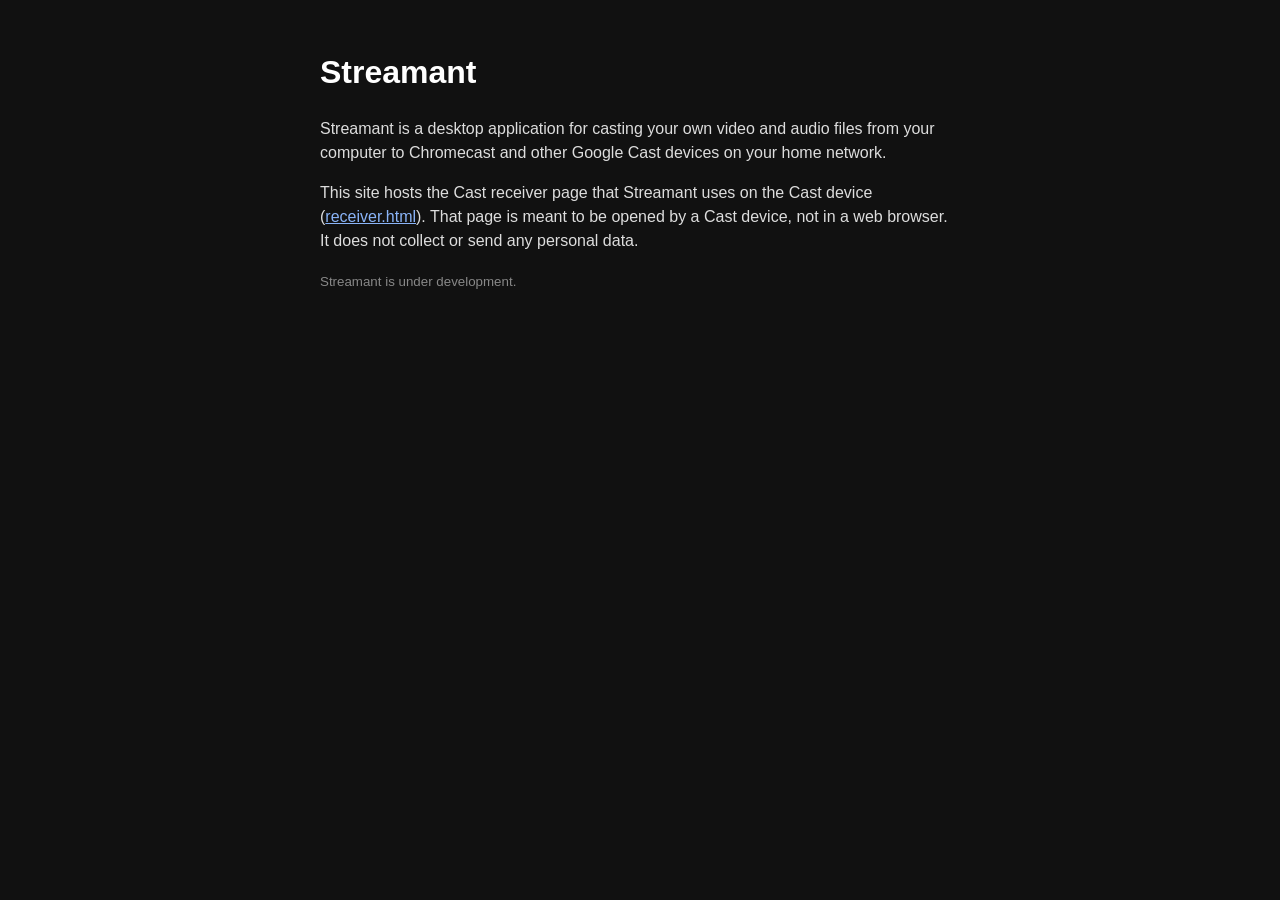
<file: index.html>
<!DOCTYPE html>
<html lang="en">
<head>
<meta charset="utf-8">
<meta name="viewport" content="width=device-width, initial-scale=1">
<title>Streamant</title>
<style>
  body { background: #111; color: #ddd; font-family: Arial, Helvetica, sans-serif; max-width: 640px; margin: 48px auto; padding: 0 20px; line-height: 1.5; }
  h1 { color: #fff; }
  a { color: #8ab4f8; }
  small { color: #888; }
</style>
</head>
<body>
<h1>Streamant</h1>
<p>Streamant is a desktop application for casting your own video and audio files from your computer to Chromecast and other Google Cast devices on your home network.</p>
<p>This site hosts the Cast receiver page that Streamant uses on the Cast device (<a href="receiver.html">receiver.html</a>). That page is meant to be opened by a Cast device, not in a web browser. It does not collect or send any personal data.</p>
<p><small>Streamant is under development.</small></p>
</body>
</html>
</file>
